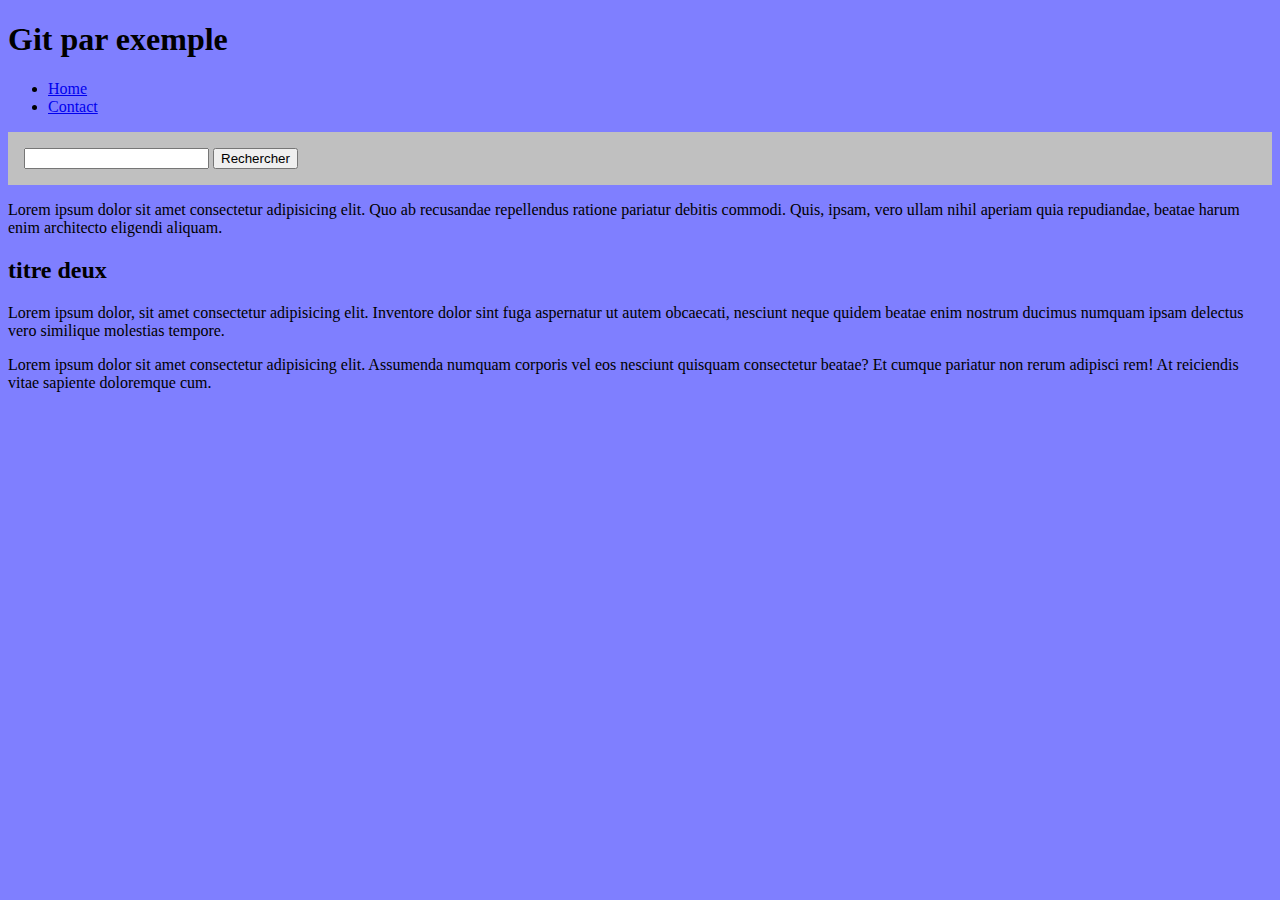
<file: index.html>
<!doctype html>
    <html lang="fr">
        <head>
            <meta charset="UTF-8">
            <meta http-equiv="X-UA-Compatible" content="IE=edge">
            <meta name="viewport" content="width=device-width, initial-scale=1.0">
            <title>Git by sample</title>
            <link rel="stylesheet" href="style.css">
        </head>
        <body>
            <header>
                <h1>Git par exemple</h1>
                <nav>
                    <ul>
                        <li><a href="index.html">Home</a></li>
                        <li><a href="contact.html">Contact</a></li>
                    </ul>
                </nav>
                <form action="" class="search-form">
                    <input type="search">
                    <button>Rechercher</button>
                </form>
            </header>
            <p>Lorem ipsum dolor sit amet consectetur adipisicing elit. Quo ab recusandae repellendus ratione pariatur debitis commodi. Quis, ipsam, vero ullam nihil aperiam quia repudiandae, beatae harum enim architecto eligendi aliquam.</p>
            <h2>titre deux</h2>
            <p>Lorem ipsum dolor, sit amet consectetur adipisicing elit. Inventore dolor sint fuga aspernatur ut autem obcaecati, nesciunt neque quidem beatae enim nostrum ducimus numquam ipsam delectus vero similique molestias tempore.</p>
            <footer>
                Lorem ipsum dolor sit amet consectetur adipisicing elit. Assumenda numquam corporis vel eos nesciunt quisquam consectetur beatae? Et cumque pariatur non rerum adipisci rem! At reiciendis vitae sapiente doloremque cum.
            </footer>
        </body>
    </html>
</file>
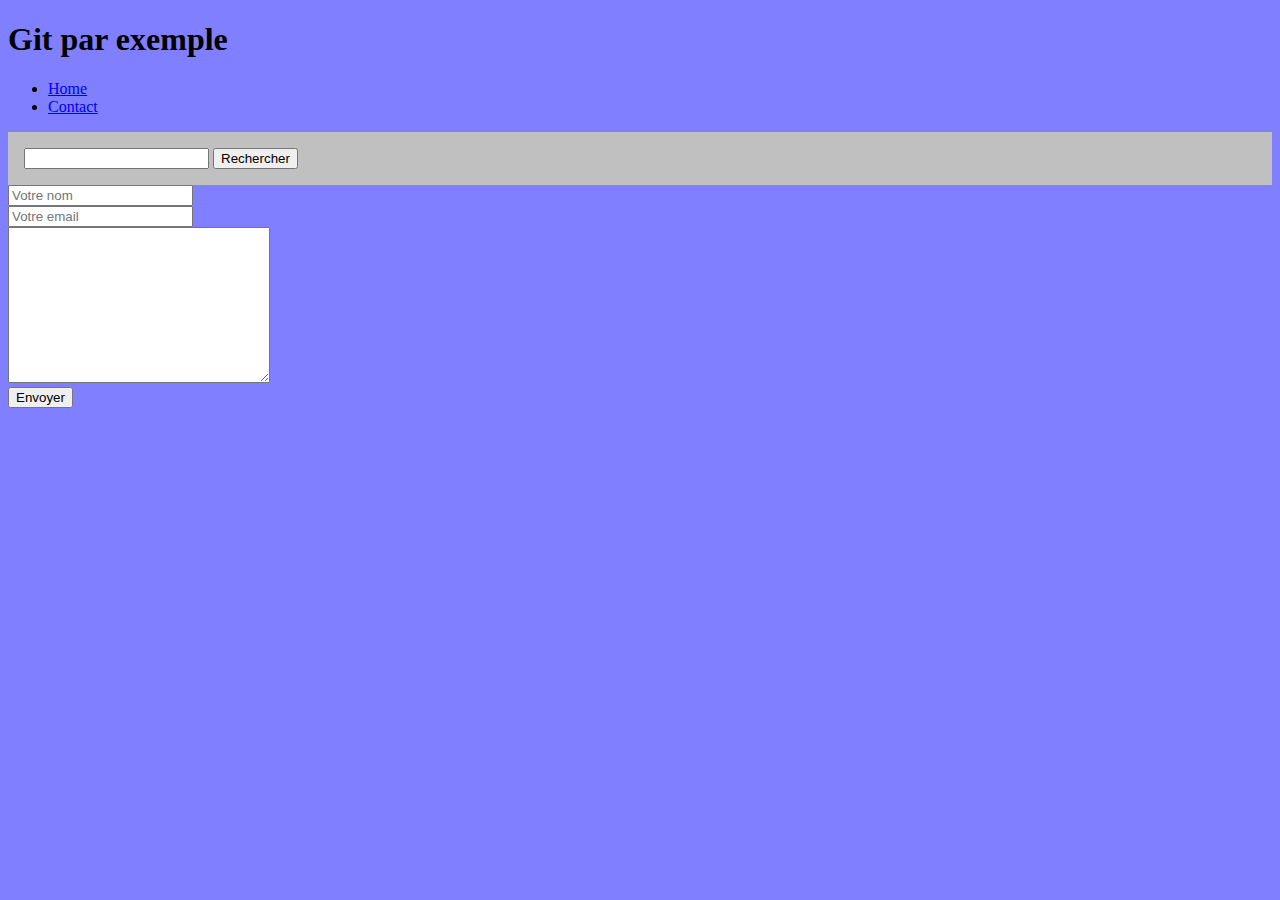
<file: contact.html>
<!doctype html>
    <html lang="fr">
        <head>
            <meta charset="UTF-8">
            <meta http-equiv="X-UA-Compatible" content="IE=edge">
            <meta name="viewport" content="width=device-width, initial-scale=1.0">
            <title>Contact</title>
            <link rel="stylesheet" href="style.css">
        </head>
        <body>
            <header>
                <h1>Git par exemple</h1>
                <nav>
                    <ul>
                        <li><a href="index.html">Home</a></li>
                        <li><a href="contact.html">Contact</a></li>
                    </ul>
                </nav>
                <form action="" class="search-form">
                    <input type="search">
                    <button>Rechercher</button>
                </form>
            </header>
           <form action="" class="form-contact">
               <input type="text" placeholder="Votre nom"><br>
               <input type="email" placeholder="Votre email"><br>
               <textarea name="" id="" cols="30" rows="10"></textarea><br>
               <button>Envoyer</button>
            </form>
        </body>
    </html>
</file>
<file: style.css>
body{
    background-color: rgba(0,0,255,.5);
}
.search-form {
    background-color: silver;
    padding: 1em;
}
</file>
